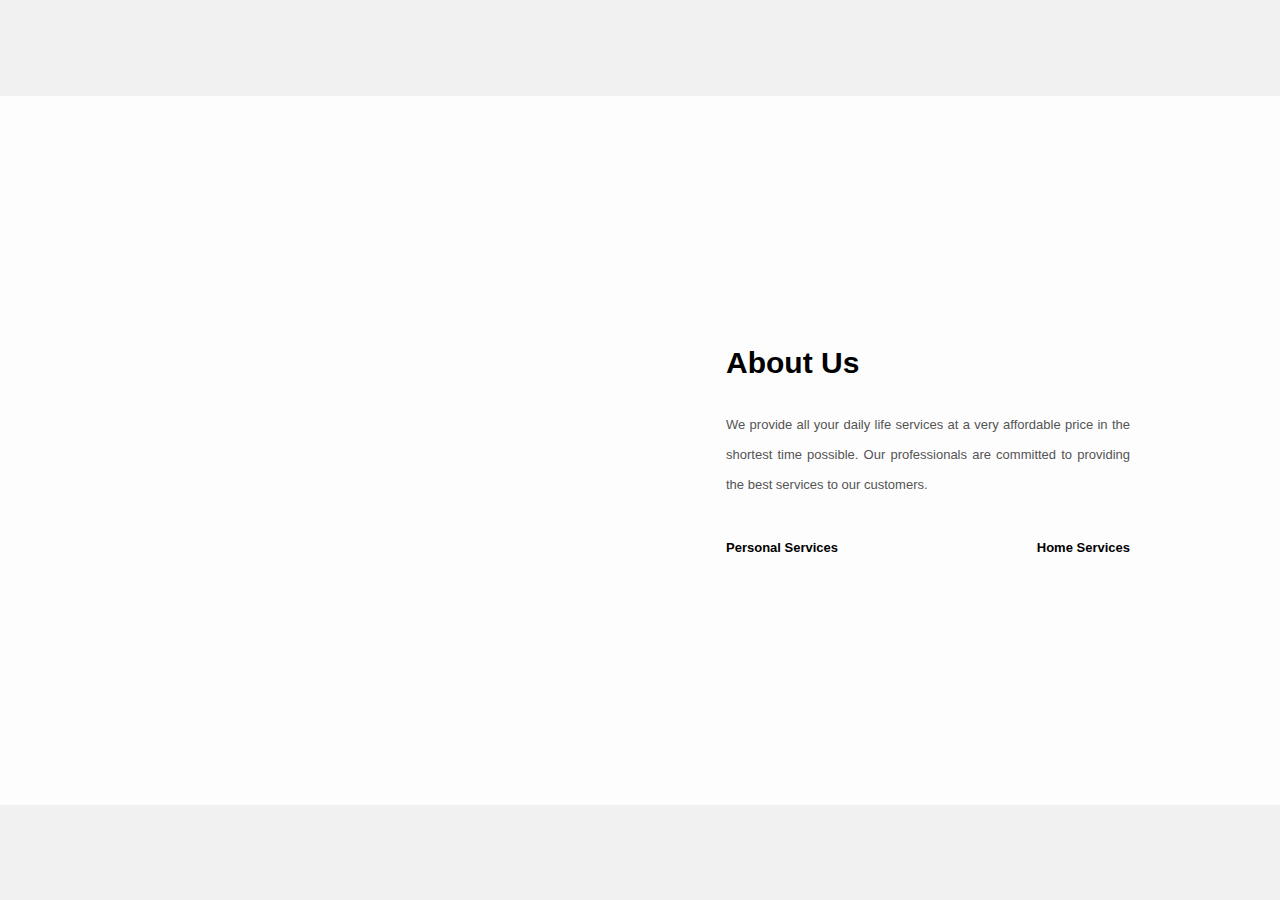
<file: about.html>
<!DOCTYPE html>
<html>
<head>
  <meta charset="utf-8">
  <meta name="viewport" content="width=device-width, initial-scale=1">
  <title>About Us | Done Quicks</title>
  <link rel="stylesheet" type="text/css" href="./styles/about.css">
</head>
<body>

  <div class="about-section">
  <div class="inner-container">
    <h1>About Us</h1>
    <p class="text">
      We provide all your daily life services at a very affordable price in the shortest time possible. Our professionals are committed to providing the best services to our customers.
    </p>
    <div class="skills">
      <span>Personal Services</span>
      <span>Home Services</span>
  
    </div>
  </div>
</div>


</body>
</html>
</file>
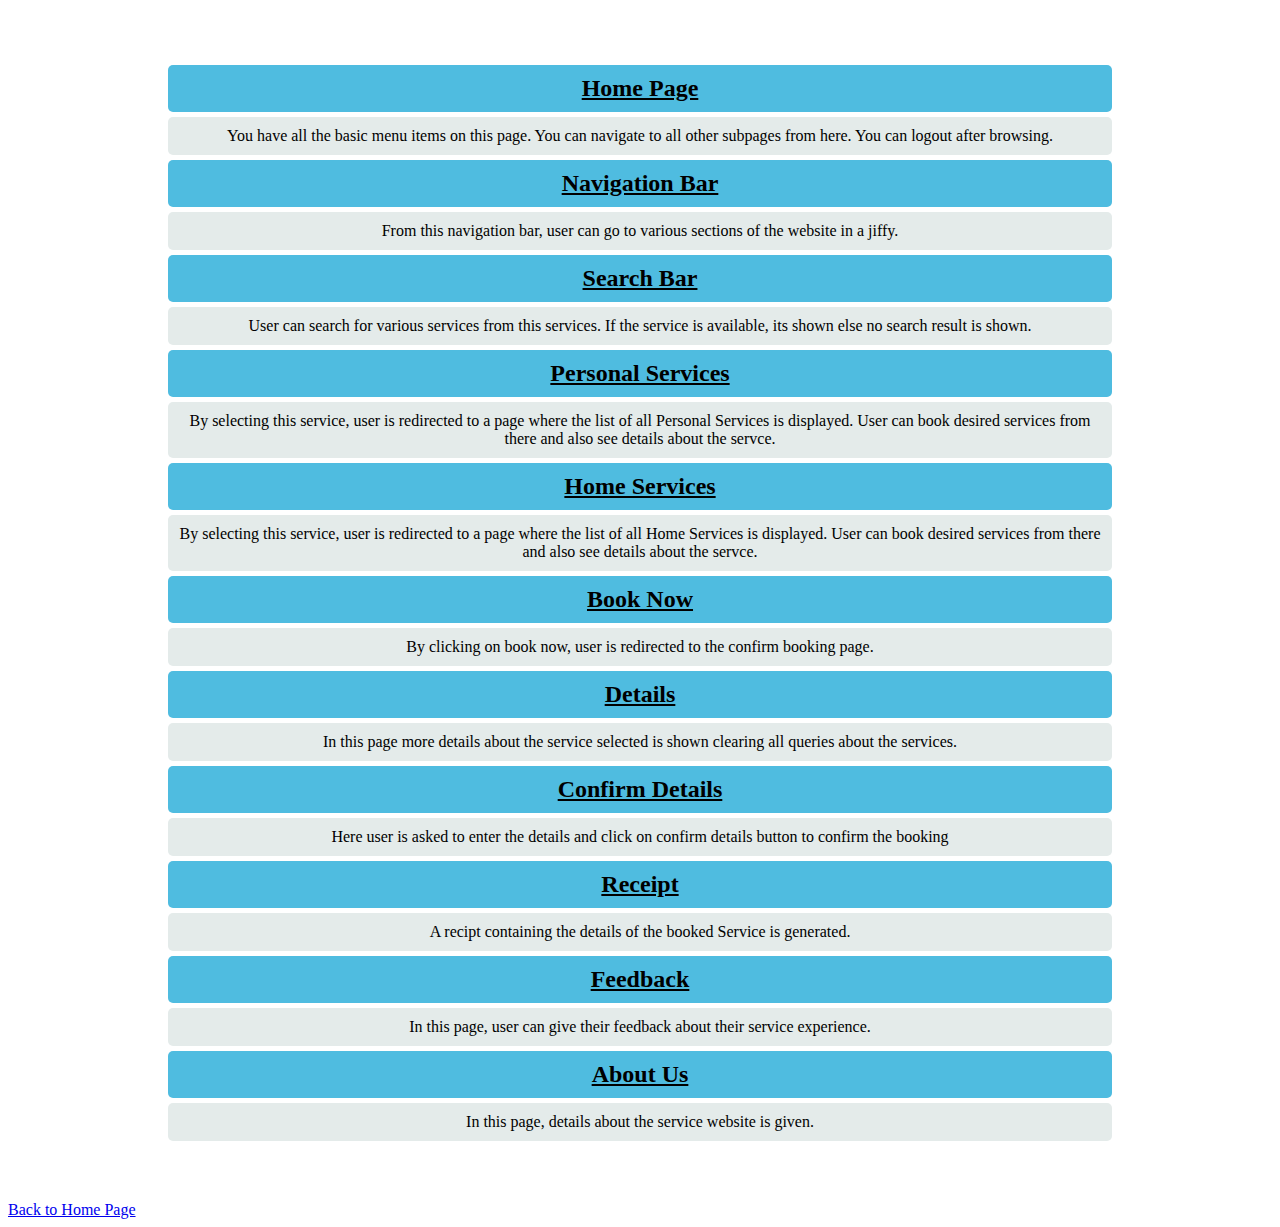
<file: help.html>
<!DOCTYPE html>
<html>
<head>
	<meta charset="utf-8">
	<meta name="viewport" content="width=device-width, initial-scale=1">
	<title>Help | Done Quick</title>
	<link rel="stylesheet" type="text/css" href="./styles/help.css">
</head>
<body>

	<div class="help-container">
		<h2>Home Page</h2>
		<p>
			You have all the basic menu items on this page.
            You can navigate to all other subpages from here.
            You can logout after browsing.
		</p>
	
		<h2>Navigation Bar</h2>
		<p>
			From this navigation bar, user can go to various sections of the website in a jiffy.
		</p>
	
		<h2>Search Bar</h2>
		<p>
			User can search for various services from this services. If the service is available, its shown else no search result is shown.
		</p>
	
		<h2>Personal Services</h2>
		<p>
			By selecting this service, user is redirected to a page where the list of all Personal Services is displayed. User can book desired services from there and also see details about the servce.
		</p>
	
		<h2>Home Services</h2>
		<p>
			By selecting this service, user is redirected to a page where the list of all Home Services is displayed. User can book desired services from there and also see details about the servce.
		</p>
	
		<h2>Book Now</h2>
		<p>
			By clicking on book now, user is redirected to the confirm booking page.
		</p>
	
		<h2>Details</h2>
		<p>
			In this page more details about the service selected is shown clearing all queries about the services.
		</p>
	
		<h2>Confirm Details</h2>
		<p>
			Here user is asked to enter the details and click on confirm details button to confirm the booking
		</p>
	
		<h2>Receipt</h2>
		<p>
			A recipt containing the details of the booked Service is generated.
		</p>
	
		<h2>Feedback</h2>
		<p>
			In this page, user can give their feedback about their service experience.
		</p>
	
		<h2>About Us</h2>
		<p>
			In this page, details about the service website is given.
		</p>
	</div>

	<a id="back" href="./home.html">Back to Home Page</a>

</body>
</html>
</file>
<file: styles/about.css>
*{
    margin: 0;
    padding: 0;
    font-family: "Open Sans",sans-serif;
    box-sizing: border-box;
}

body{
    min-height: 100vh;
    display: flex;
    align-items: center;
    justify-content: center;
    background-color: #f1f1f1;
}

.about-section{
    background: url(https://files.techmahindra.com/static/img/Open-Mobile-Networks.jpg) no-repeat left;
    background-size: 55%;
    background-color: #fdfdfd;
    overflow: hidden;
    padding: 100px 0;
}

.inner-container{
    width: 55%;
    float: right;
    background-color: #fdfdfd;
    padding: 150px;
}

.inner-container h1{
    margin-bottom: 30px;
    font-size: 30px;
    font-weight: 900;
}

.text{
    font-size: 13px;
    color: #545454;
    line-height: 30px;
    text-align: justify;
    margin-bottom: 40px;
}

.skills{
    display: flex;
    justify-content: space-between;
    font-weight: 700;
    font-size: 13px;
}

@media screen and (max-width:1200px){
    .inner-container{
        padding: 80px;
    }
}

@media screen and (max-width:1000px){
    .about-section{
        background-size: 100%;
        padding: 100px 40px;
    }
    .inner-container{
        width: 100%;
    }
}

@media screen and (max-width:600px){
    .about-section{
        padding: 0;
    }
    .inner-container{
        padding: 60px;
    }
}
</file>
<file: styles/help.css>
.help-container{
    background-image: url("https://images.unsplash.com/photo-1593642634524-b40b5baae6bb?ixlib=rb-1.2.1&ixid=MnwxMjA3fDF8MHxwaG90by1wYWdlfHx8fGVufDB8fHx8&auto=format&fit=crop&w=1332&q=80");
    margin: 10px;
    padding: 50px;
    justify-content: center;
    text-align: justify;
    background-size: cover;
    background-repeat: no-repeat;
}

.help-container h2{
    text-align: center;
    background-color: #4fbce0;
    margin: 5px 100px;
    padding: 10px;
    border-radius: 5px;
    text-decoration: underline;
}

.help-container p{
    text-align: center;
    background-color: #e4ebea;
    margin: 0 100px;
    padding: 10px;
    border-radius: 5px;
}

#back
{
    text-align: center;
}
</file>
